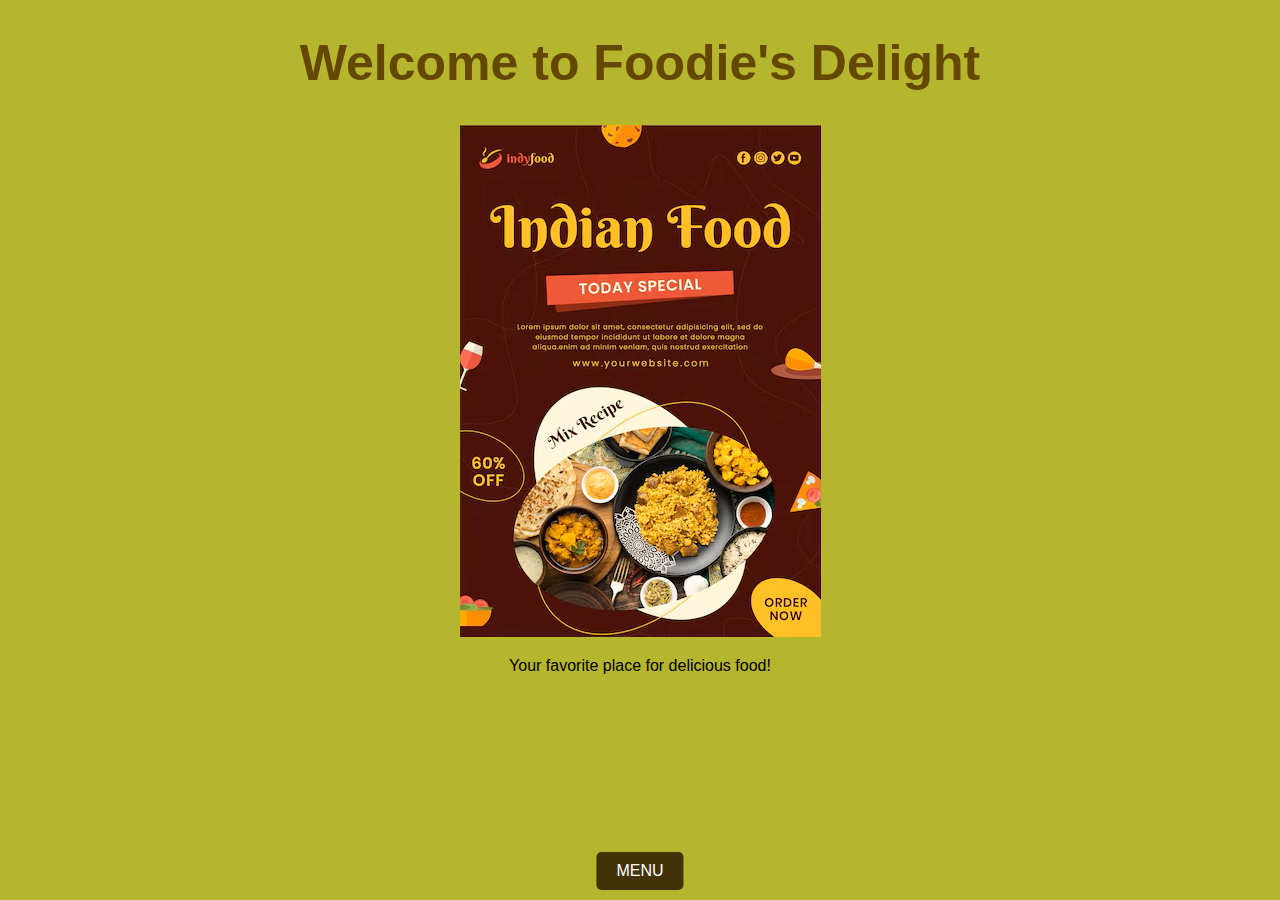
<file: index.html>
<!DOCTYPE html>
<html lang="en">
<head>
    <meta charset="UTF-8">
    <meta name="viewport" content="width=device-width, initial-scale=1.0">
    <title>Welcome Page</title>
    <link rel="stylesheet" href="style.css">
    <link rel="stylesheet" href="style.js">
</head>
<body class="welcome-container">
    <div class="container">
        <h1 class="title">Welcome to Foodie's Delight</h1>

        <div class="image-container">
            <img src="titleimg.png" alt="Indian Food">
        </div>
       

        <p class="navigation">Your favorite place for delicious food!</p>




        <div class="buttons">
            <button  onclick="goToPage('menu.html')">MENU</button>
        </div>
    </div>
    <script src="style.js"></script>
</body>
</html>
</file>
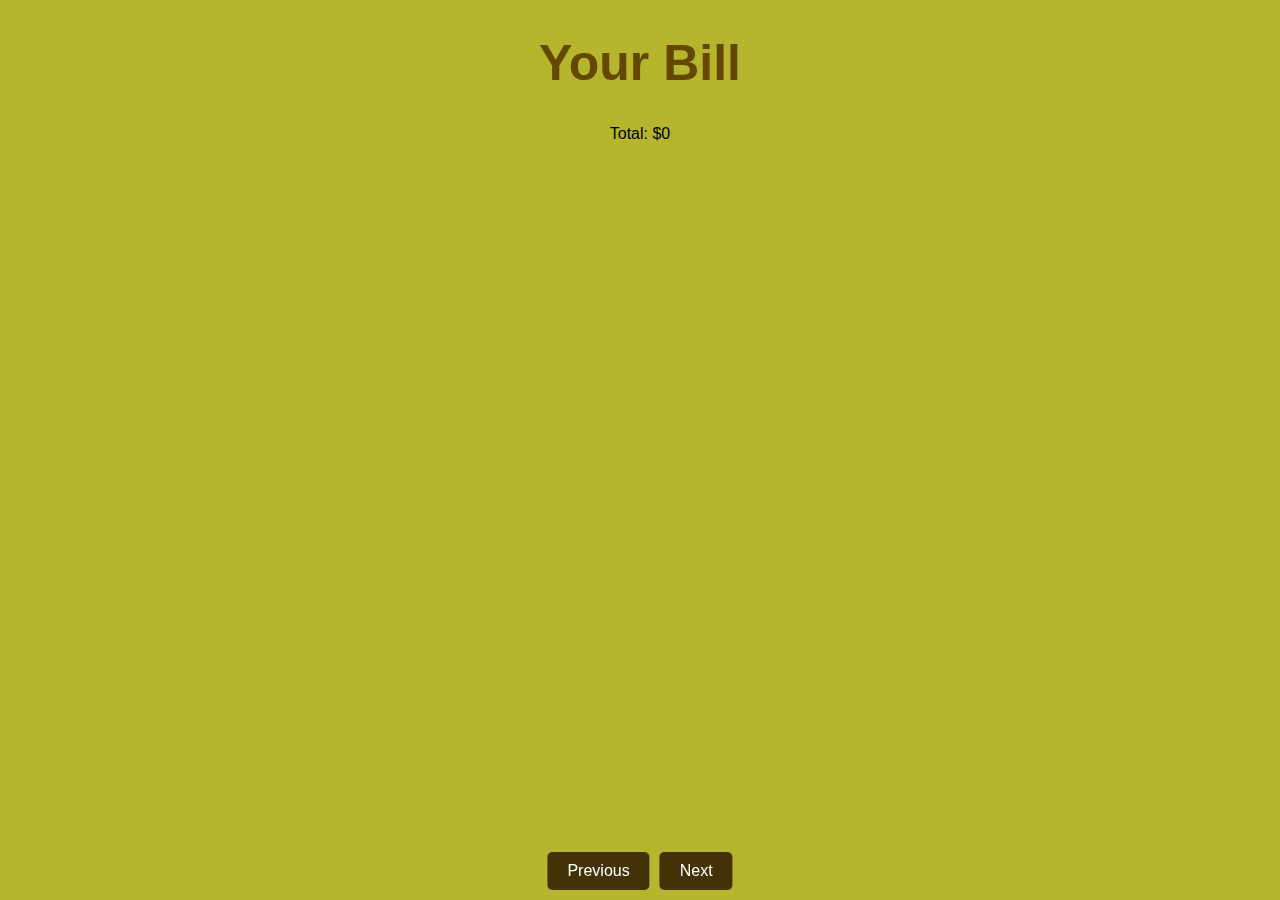
<file: bill.html>
<!DOCTYPE html>
<html lang="en">
<head>
    <meta charset="UTF-8">
    <meta name="viewport" content="width=device-width, initial-scale=1.0">
    <title>Your Bill</title>
    <link rel="stylesheet" href="style.css">
    <link rel="stylesheet" href="style.js">
</head>
<body class="welcome-container">
    <div class="bill-container">
        <h1 class="title">Your Bill</h1>
        <ul id="billItems"></ul>
        <p id="totalAmount">Total: $0</p>
        <div class="buttons">
            <button onclick="goToPage('menu.html')">Previous</button>
            <button onclick="goToPage('thankyou.html')">Next</button>
        </div>
    </div>
    <script src="style.js"></script>
</body>
</html>
</file>
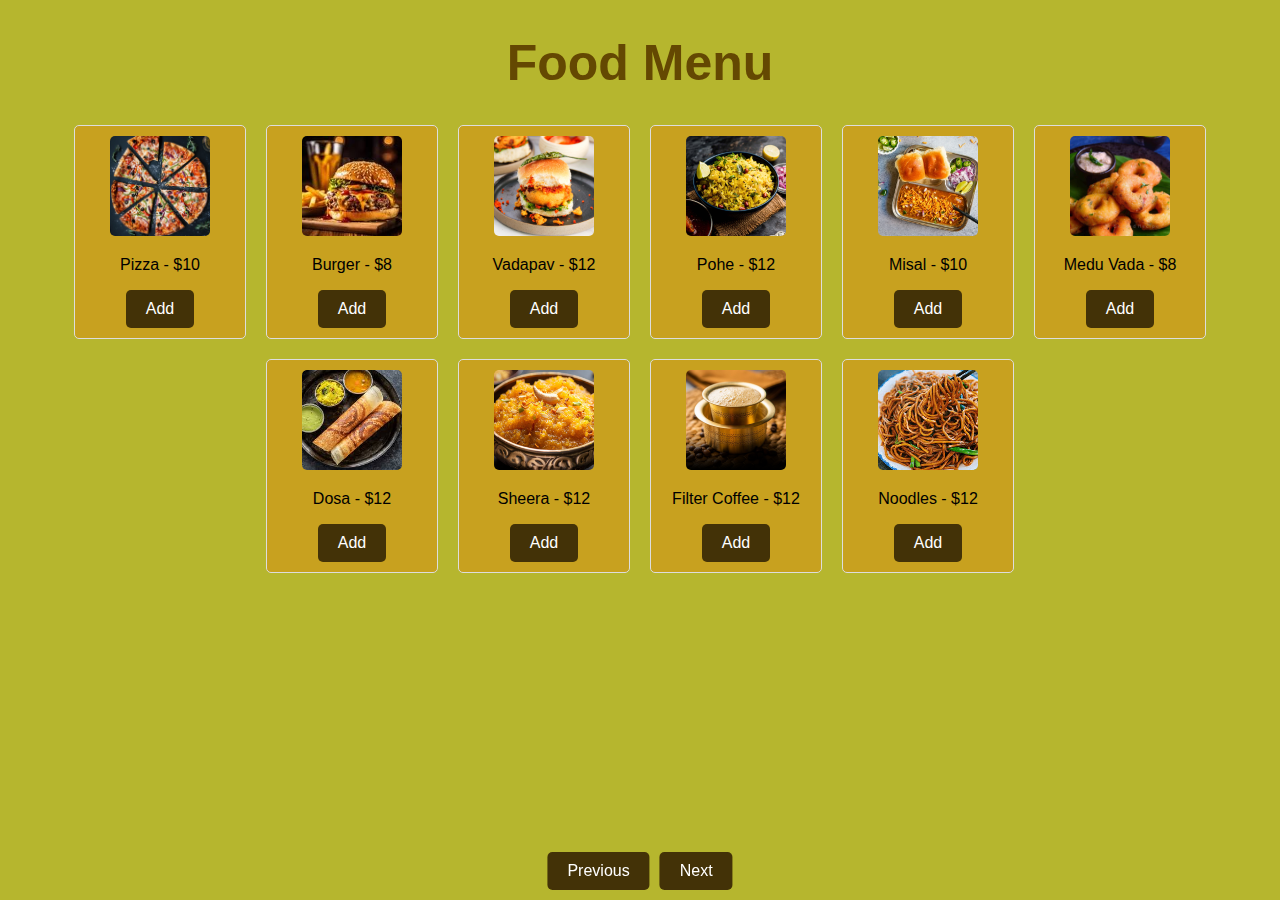
<file: menu.html>
<!DOCTYPE html>
<html lang="en">
<head>
    <meta charset="UTF-8">
    <meta name="viewport" content="width=device-width, initial-scale=1.0">
    <title>Food Menu</title>
    <link rel="stylesheet" href="style.css">
    <link rel="stylesheet" href="style.js">
</head>
<body class="welcome-container">
    <div class="container">
        <h1 class="title">Food Menu</h1>
        <div class="menu">
            <div class="menu-item">
                <img src="pizza.jpg" alt="Pizza" />
                <p>Pizza - $10</p>
                <button onclick="addToBill('Pizza', 10)">Add</button>
            </div>
            <div class="menu-item">
                <img src="food.jpg" alt="Burger" />
                <p>Burger - $8</p>
                <button onclick="addToBill('Burger', 8)">Add</button>
            </div>
            <div class="menu-item">
                <img src="vadapav.jpg" alt="vadapav" />
                <p>Vadapav - $12</p>
                <button onclick="addToBill('vadapav', 12)">Add</button>
            </div>
            <div class="menu-item">
                <img src="pohe.jpeg" alt="Pohe" />
                <p>Pohe - $12</p>
                <button onclick="addToBill('Pohe', 12)">Add</button>
            </div>
            <div class="menu-item">
                <img src="misal.jpg" alt="Misal" />
                <p>Misal - $10</p>
                <button onclick="addToBill('Misal', 10)">Add</button>
            </div>
            <div class="menu-item">
                <img src="medu vada.jpg" alt="Medu vada" />
                <p>Medu Vada - $8</p>
                <button onclick="addToBill('Medu vada', 8)">Add</button>
            </div>
            <div class="menu-item">
                <img src="dosa.jpeg" alt="Dosa" />
                <p>Dosa - $12</p>
                <button onclick="addToBill('Dosa', 12)">Add</button>
            </div>
            <div class="menu-item">
                <img src="sheera.jpg" alt="Sheera" />
                <p>Sheera - $12</p>
                <button onclick="addToBill('Sheera', 12)">Add</button>
            </div>
            <div class="menu-item">
                <img src="Filter Coffee.jpg" alt="Fillter Coffee" />
                <p>Filter Coffee - $12</p>
                <button onclick="addToBill('Fillter Coffee', 12)">Add</button>
            </div>
            <div class="menu-item">
                <img src="noodles.jpeg" alt="Noodles" />
                <p>Noodles - $12</p>
                <button onclick="addToBill('Noodles', 12)">Add</button>
            </div>
        </div>
        <div class="buttons">
            <button onclick="goToPage('welcome.html')">Previous</button>
            <button onclick="goToPage('bill.html')">Next</button>
        </div>
    </div>
    <script src="style.js"></script>
</body>
</html>
</file>
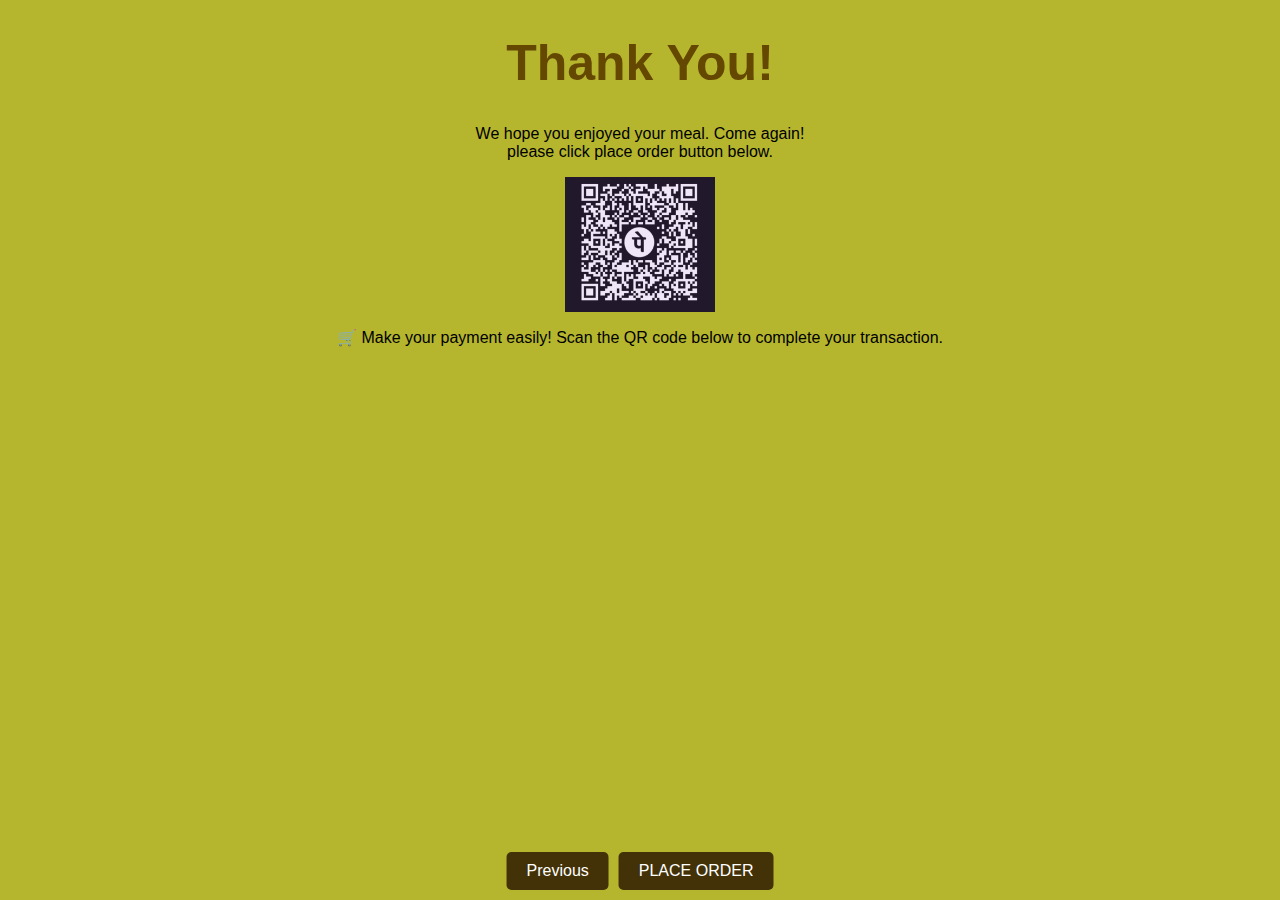
<file: thankyou.html>
<!DOCTYPE html>
<html lang="en">
<head>
    <meta charset="UTF-8">
    <meta name="viewport" content="width=device-width, initial-scale=1.0">
    <title>Thank You</title>
    <link rel="stylesheet" href="style.css">
    <link rel="stylesheet" href="style.js">
</head>
<body class="welcome-container">
    <div class="container">
        <h1 class="title">Thank You!</h1>
        <p>We hope you enjoyed your meal. Come again!
            <br>please click place order button below. 
        </p>
        <!-- Adding a smaller-sized image -->
        <img src="adi.jpg" alt="Image" style="display: block; margin: 10px auto; width: 150px; height: auto;">
        <p>🛒 Make your payment easily! Scan the QR code below to complete your transaction.</p>
        <div class="buttons">
            <button onclick="goToPage('bill.html')">Previous</button>
            <button onclick="goToPage('welcome.html')">PLACE ORDER </button>
        </div>
    </div>
    <script src="style.js"></script>
</body>
</html>
</file>
<file: style.css>
body {
  font-family: Arial, sans-serif;
  margin: 0;
  padding: 0;
  text-align: center;
  /* background-color: #f4f4f4; */
}

/* .container {
  padding: 50px;
} */
.welcome-container {
  background-color: rgb(182, 182, 46);
}
.title{
  font-family: Verdana, sans-serif;
  font-size: 50px;
  color: rgb(100, 72, 2);
}
.image-container img {
  max-width: 100%;
  max-height: 100%;
  object-fit: contain;
}

.buttons {
  /* margin-top: 450px; */
  position: fixed; /* Fix the position */
    bottom: 10px;    /* Space from the bottom */
    left: 50%; 

    transform: translateX(-50%); /* Adjust to exact center */
    display: flex;   /* Flexbox for arranging buttons */
    gap: 10px;  
}

button {
  padding: 10px 20px;
  font-size: 16px;
  cursor: pointer;
  background-color: rgb(67, 50, 7);
  color: white;
  border: none;
  border-radius: 5px;
  /* margin: 0 10px; */
}


button:hover {
  background-color: #482b04;
}

.menu {
  display: flex;
  justify-content: center;
  gap: 20px;
  flex-wrap: wrap;
  margin-top: 20px;
  display: flex;
    transition: transform 0.5s ease-in-out;

}

.menu-item {
  text-align: center;
  border: 1px solid #ddd;
  padding: 10px;
  border-radius: 5px;
  width: 150px;
  background-color: rgb(200, 161, 31);
  
}

.menu-item img {
  width: 100px;
  height: 100px;
  object-fit: cover;
  border-radius: 5px;
}
.billcontainer{
  margin-top: 500px;
}
#billItems {
  list-style: none;
  padding: 0;
  margin: 20px 0;
}

#billItems li {
  margin: 10px 0;
}
</file>
